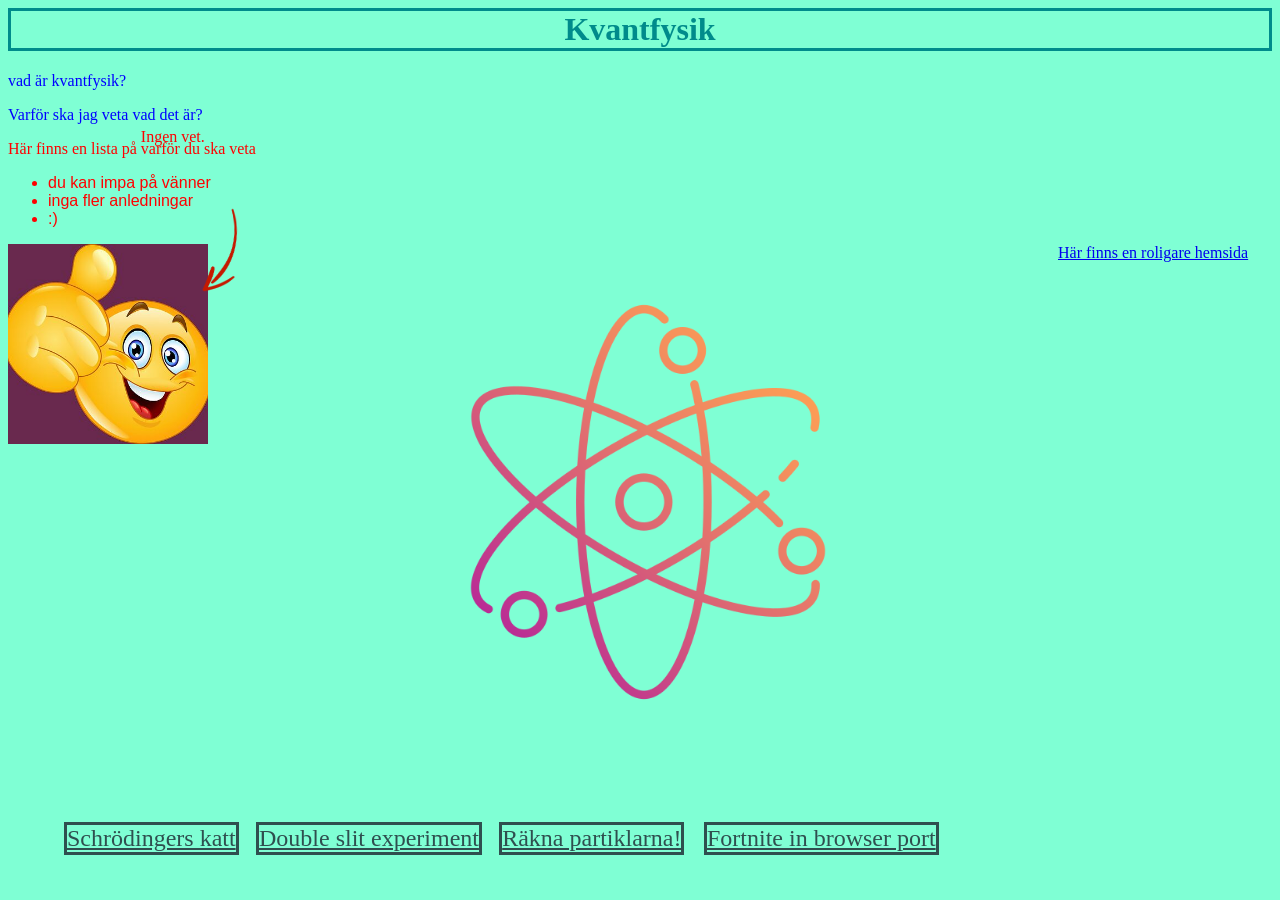
<file: index.html>
<html>

<head>
    <link rel="stylesheet" href="style.css"> </head>

<body>
    <h1 style="border-style:solid;color:darkcyan">Kvantfysik</h1>
    <p style="color:blue;">vad är kvantfysik?</p>
    <p style="color:blue;">Varför ska jag veta vad det är?</p>
    <p style="color:red;">Här finns en lista på varför du ska veta</p>
    <ul>
        <li>du kan impa på vänner</li>
        <li>inga fler anledningar</li>
        <li>:)</li>

    </ul>

    <img src="/thumbs_up.jpg" alt="thumbs up" style="width:200px;height:200px;">
    <a class="youtube" href="https://www.youtube.com/" >Här finns en roligare hemsida</a>
    <a href="/sida2.html" class="buttonkatt" style="border-style:solid;color:darkslategray">Schrödingers katt</a>
    <a href="/double_slit_experiment.html" class="buttonslit" style="border-style:solid;color:darkslategray">Double slit experiment</a>
    <a href="/räkna_partiklarna.html" class="buttoncount" style="border-style:solid;color:darkslategray">Räkna partiklarna!</a>
    <a href="/jumpscare.html" class="fort" style="border-style:solid;color:darkslategray">Fortnite in browser port</a>
    <img src="/quantum.png" style="width: 400px; height: 400px;" class="quantum">
    <p style="color: red;" class="what">Ingen vet.</p>
    <img src="/arrow.png" style="height: 40px; width: 80px;" class="arrow">
</body>

</html>
</file>
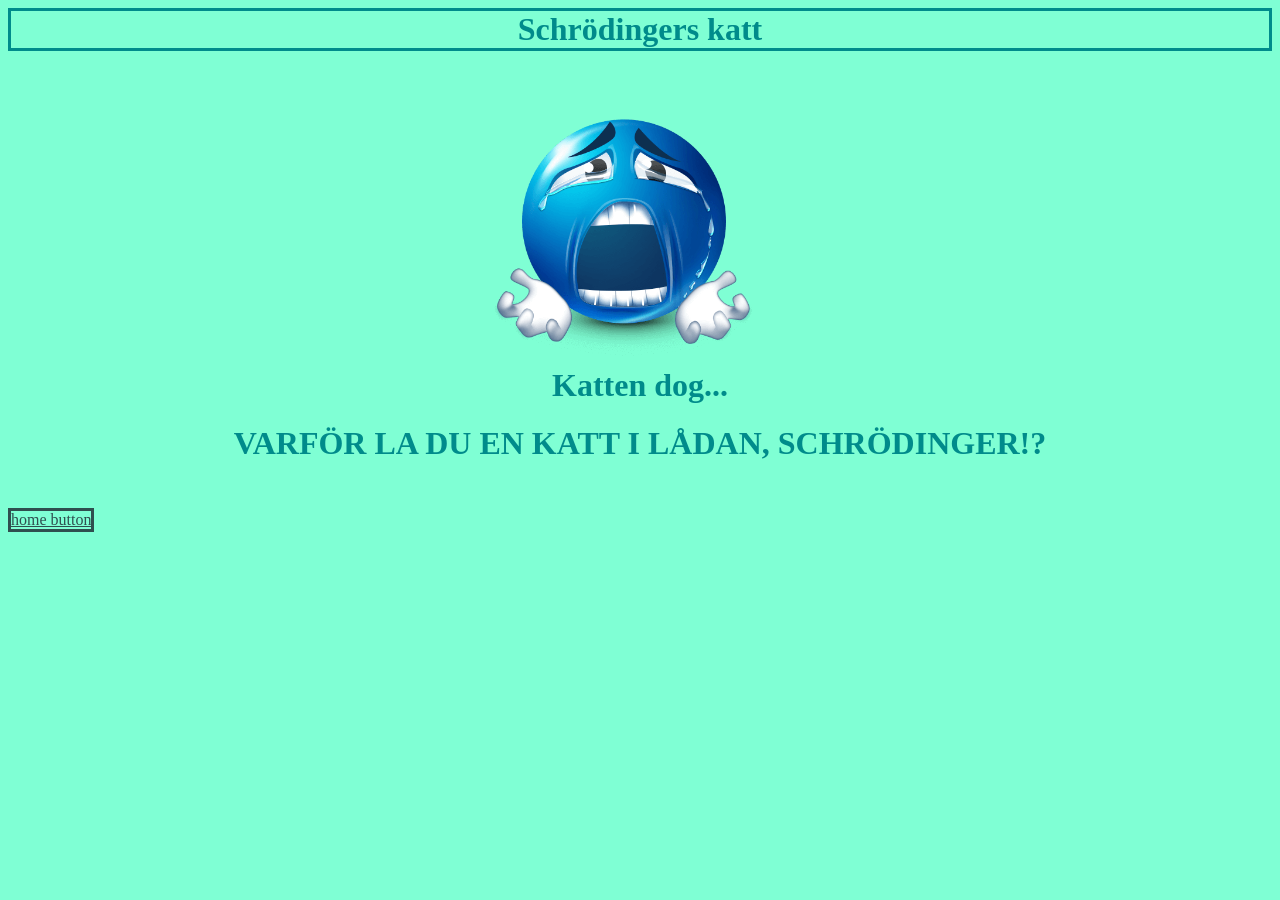
<file: bad.html>
<html>

<head>
    <link rel="stylesheet" href="style.css">
</head>
    <body>
        <a href="/index.html" class="buttonhem" style="border-style:solid;color:darkslategray">home button</a>
        <h1 style="border-style:solid;color:darkcyan">Schrödingers katt</h1>
        <img class="box" src="/sad.png" alt="sad" style="height:300px;width:300px">
        <h1 class="headerbox">Katten dog...</h1>
        <h1>VARFÖR LA DU EN KATT I LÅDAN, SCHRÖDINGER!?</h1>
       
        

    </body>





</html>
</file>
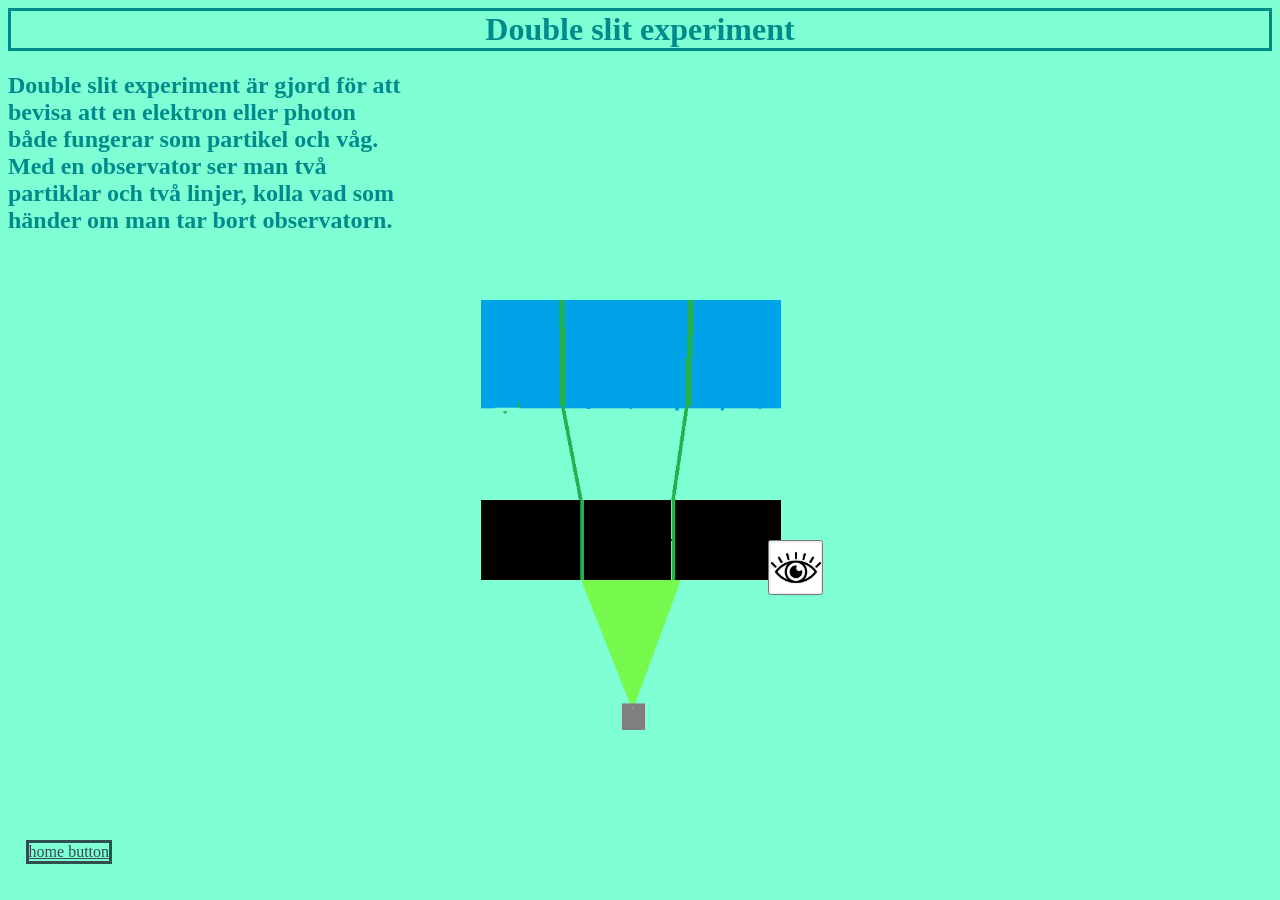
<file: double_slit_experiment.html>
<html>

<head>
    <link rel="stylesheet" href="style.css">
</head>

<body>
    <script>

        let x = true
        function eyeswitch() {
            if (!x) {
                document.getElementById("eyepic").src = "open_eye.png"
                document.getElementById("wave").src = "waveless.png"
                x = true
            } else {
                document.getElementById("eyepic").src = "closed_eye.png"
                document.getElementById("wave").src = "wavefull.png"
                document.getElementById("surprise").innerHTML = "Wow! De blir till vågor! Det hade jag inte förväntat mig!"
                document.getElementById("shock").src = "shock.png"
                x = false
            }
            console.log(x)
        }
        
        





    </script>
    <h1 style="border-style: solid;">Double slit experiment</h2>
    <h2 style="width: 400px;">Double slit experiment är gjord för att bevisa att en
        elektron eller photon både fungerar som partikel och
        våg. Med en observator ser man två partiklar och två
        linjer, kolla vad som händer om man tar bort observatorn.
    </h2>
    <h2 style="width: 400px;" class="surprise" id="surprise">
    </h2>
    <img class="shock" id="shock"  src="empty_space.png" style="height: 200px; width: 200px;">
    <div class="experiment-wrapper">
        <div class="experiment">
            <img src="/waveless.png" style="width:300px;height:200px" class="wave" id="wave">
            <img src="/plate.png" style="width:300px;height:100px" class="plate">
            <img src="emmiter.png" style="width:100px;height:150px" class="emitter">
        </div>
    </div>
    <button class="eye" id="eye" style="width: 55px;height: 55px;" onclick="eyeswitch()">
        <img src="/open_eye.png" style="width: 50px;height: 50px" class="eyepic" id="eyepic">
    </button>
    <a href="/index.html" class="slithome" style="border-style:solid;color:darkslategray">home button</a>


</body>




</html>


<!--if (document.getElementById("syn").checked) { 
                document.getElementById("wave").src = "waveless.png"
            } else {
                document.getElementById("wave").src = "wavefull.png"
            }
<form>
        <input type="checkbox" class="syn" id="syn" onclick="validate()">
        <label for="syn">Är det någon som kollar?</label>
    </form>

Om button inte är lika roligt-->
</file>
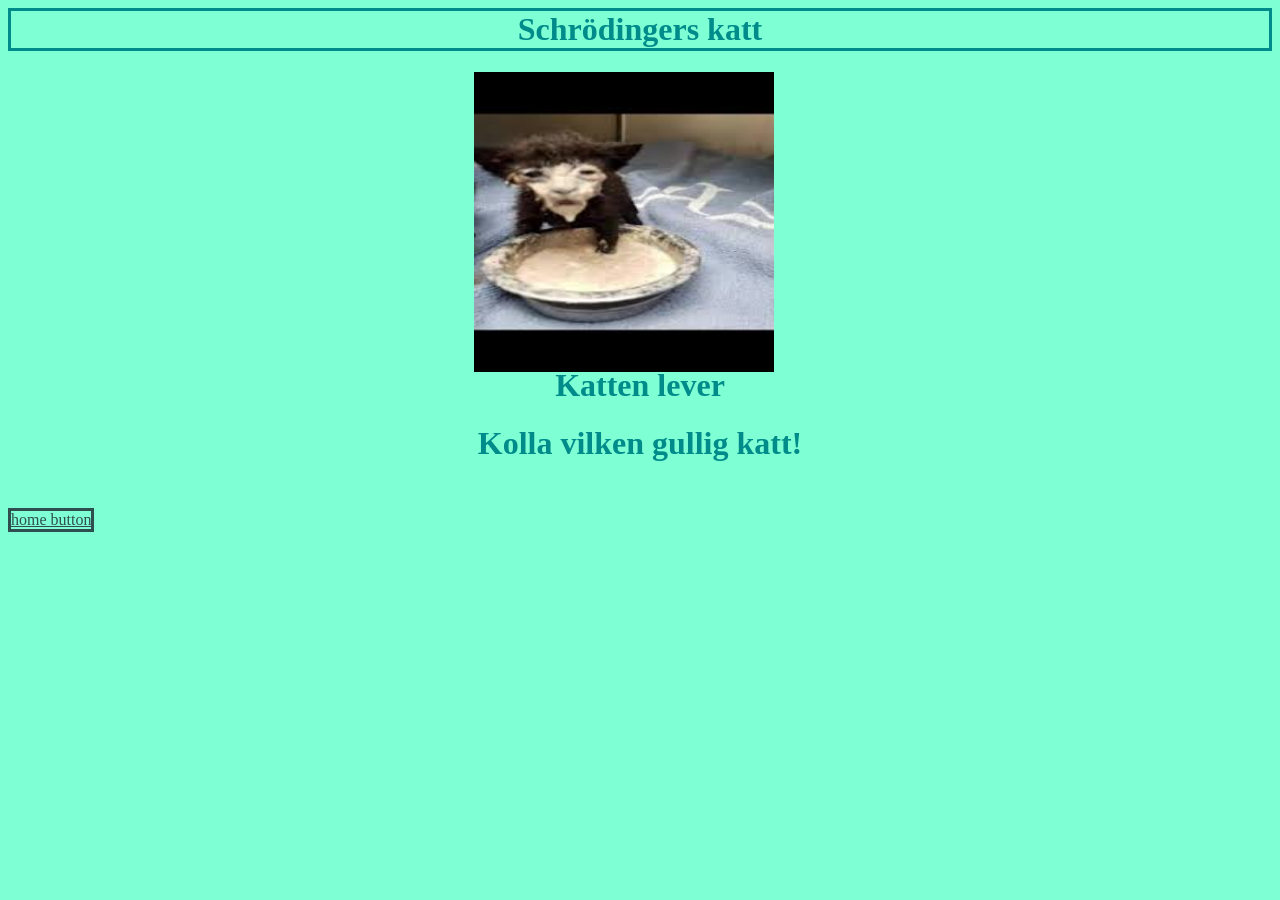
<file: good.html>
<html>

<head>
    <link rel="stylesheet" href="style.css">
</head>
    <body>
        <a href="/index.html" class="buttonhem" style="border-style:solid;color:darkslategray">home button</a>
        <h1 style="border-style:solid;color:darkcyan">Schrödingers katt</h1>
        <img class="box" src="/milky_cat.jpg" alt="cat" style="height:300px;width:300px">
        <h1 class="headerbox">Katten lever</h1>
        <h1>Kolla vilken gullig katt!</h1>
       
        

    </body>





</html>
</file>
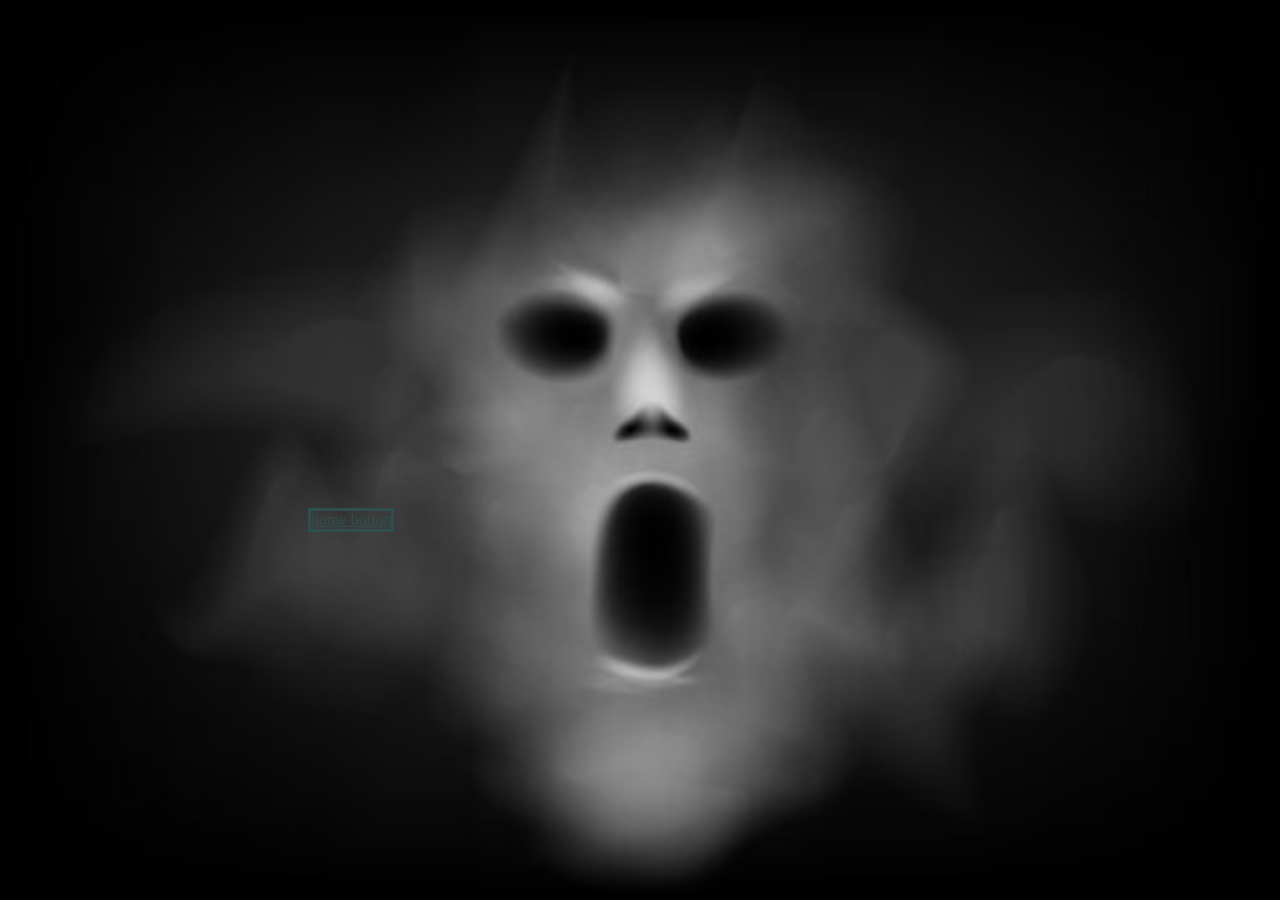
<file: jumpscare.html>
<html>

<head>
    <link rel="stylesheet" href="style.css">
</head>
    <body>
        <audio controls autoplay>
            <source src="/foxy jumpscare  fnaf 2 - That One Foxy.mp3" type="audio/mp3">
        </audio>
        <img class="scaryface" src="/360_F_469163369_R2nSaFIgx3ugNMEWqKzlJeig7QR8OIui.jpg" alt="scary" style="height:100%;width:100%;top: 0%;left: 0%;">
        <a href="/index.html" class="buttonhem" style="border-style:solid;color:darkslategray">home button</a>

        
       
        

    </body>





</html>
</file>
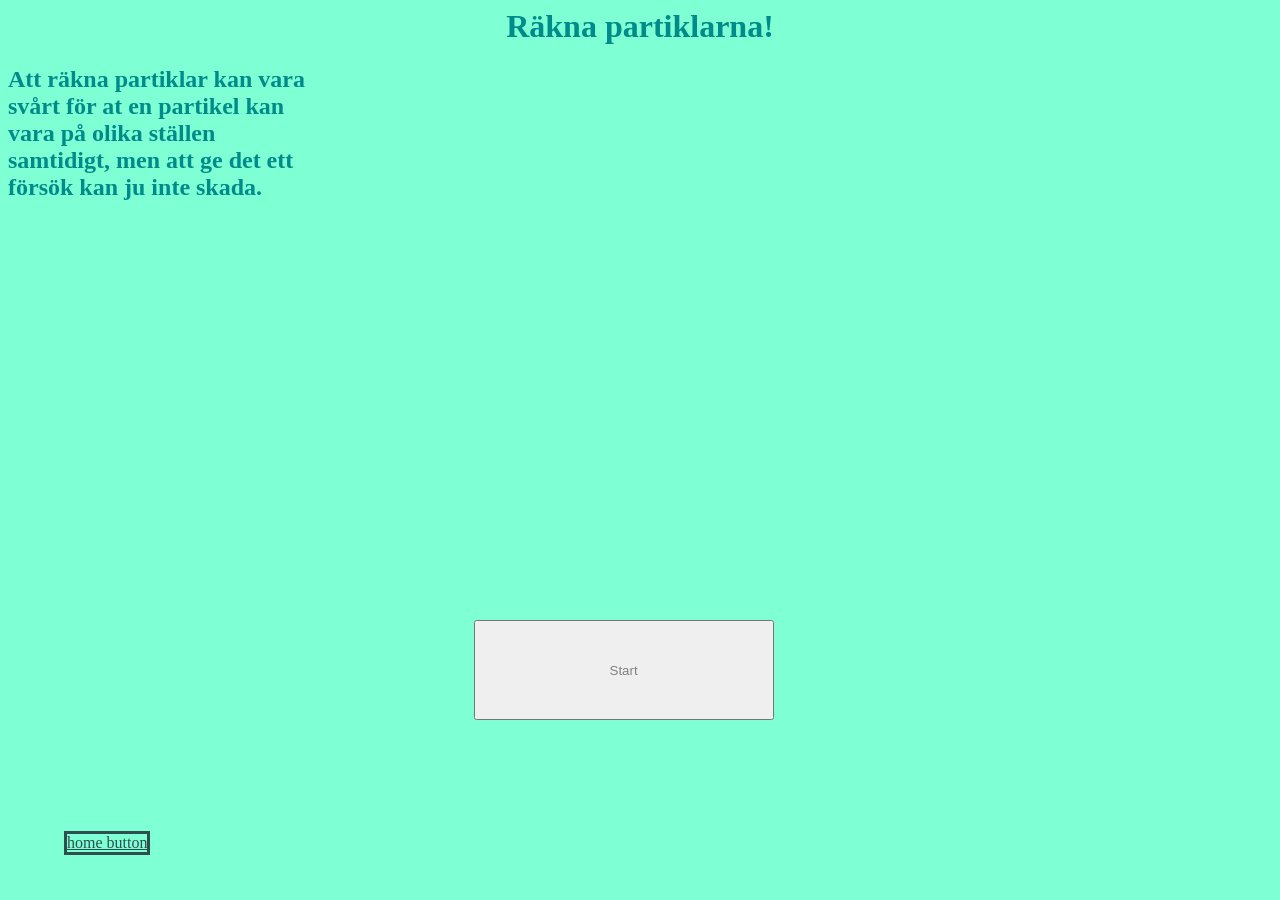
<file: räkna_partiklarna.html>
<html>

<head> <link rel="stylesheet" href="style.css"></head>

<body>
    <a href="/index.html" class="homecount" style="border-style:solid;color:darkslategray">home button</a>
    <h1>Räkna partiklarna!</h1>
    <h2 style="width: 300px;">Att räkna partiklar kan vara svårt för at en partikel kan vara på olika ställen samtidigt, men att ge det ett försök kan ju inte skada.</h2>
    <img class="e1" id="e1" src="empty_space.png" style="height: 75px; width: 75px;">
    <img class="e2" id="e2" src="empty_space.png" style="height: 75px; width: 75px;">
    <img class="e3" id="e3" src="empty_space.png" style="height: 75px; width: 75px;"> 
    <img class="e4" id="e4" src="empty_space.png" style="height: 75px; width: 75px;">
    <img class="e5" id="e5" src="empty_space.png" style="height: 75px; width: 75px;">
    <img class="e6" id="e6" src="empty_space.png" style="height: 75px; width: 75px;">
    <img class="e7" id="e7" src="empty_space.png" style="height: 75px; width: 75px;"> 
    <img class="e8" id="e8" src="empty_space.png" style="height: 75px; width: 75px;">
    <button id="start" class="start" style="height: 100px; width: 300px;visibility: visible;" onclick="start()" type="button">Start</button>
    <h2 id="HowMany" style="visibility:hidden;" class="HowMany">Hur många finns det?</h2>
    <input id="numb" style="visibility: hidden;" class="numb">
    <button id="submit" style="visibility: hidden;" class="submit" onclick="answer()">Svara</button>
    <p id="row" class="row" style="visibility: hidden;"></p>


    <script>
        function start(){
            document.getElementById("e1").src = "electron.png"
            document.getElementById("e2").src = "electron.png"
            document.getElementById("e3").src = "electron.png"
            document.getElementById("e4").src = "electron.png"
            document.getElementById("e5").src = "electron.png"
            document.getElementById("e6").src = "electron.png"
            document.getElementById("e7").src = "electron.png"
            document.getElementById("e8").src = "electron.png"
            document.getElementById("HowMany").style = "visibility:visible"
            document.getElementById("numb").style = "visibility:visible"
            document.getElementById("submit").style = "visibility:visible"
            document.getElementById("row").style = "visibility:hidden"
            document.getElementById("start").style = "height: 100px; width: 300px;visibility: hidden;"
        }
        function answer() {
            let x = document.getElementById("numb").value

            let row;
            if (x!=1){
                row = "Fel! Rätt svar var 1. Tryck på Start för att försöka igen."
                document.getElementById("e1").src = "empty_space.png"
                document.getElementById("e3").src = "empty_space.png"
                document.getElementById("e4").src = "empty_space.png"
                document.getElementById("e5").src = "empty_space.png"
                document.getElementById("e6").src = "empty_space.png"
                document.getElementById("e7").src = "empty_space.png"
                document.getElementById("e8").src = "empty_space.png"

            } else {
                row = "Fel! Rätt svar var 2. Tryck på Start för att försöka igen."
                document.getElementById("e1").src = "empty_space.png"
                document.getElementById("e3").src = "empty_space.png"
                document.getElementById("e4").src = "empty_space.png"
                document.getElementById("e5").src = "empty_space.png"
                document.getElementById("e6").src = "empty_space.png"
                document.getElementById("e8").src = "empty_space.png"
            }
            document.getElementById("row").innerHTML = row
            document.getElementById("row").style = "visibility:visible"
            document.getElementById("start").style = "height: 100px; width: 300px;visibility: visible;"
        }
        
    
   </script>

</body>



</html>
</file>
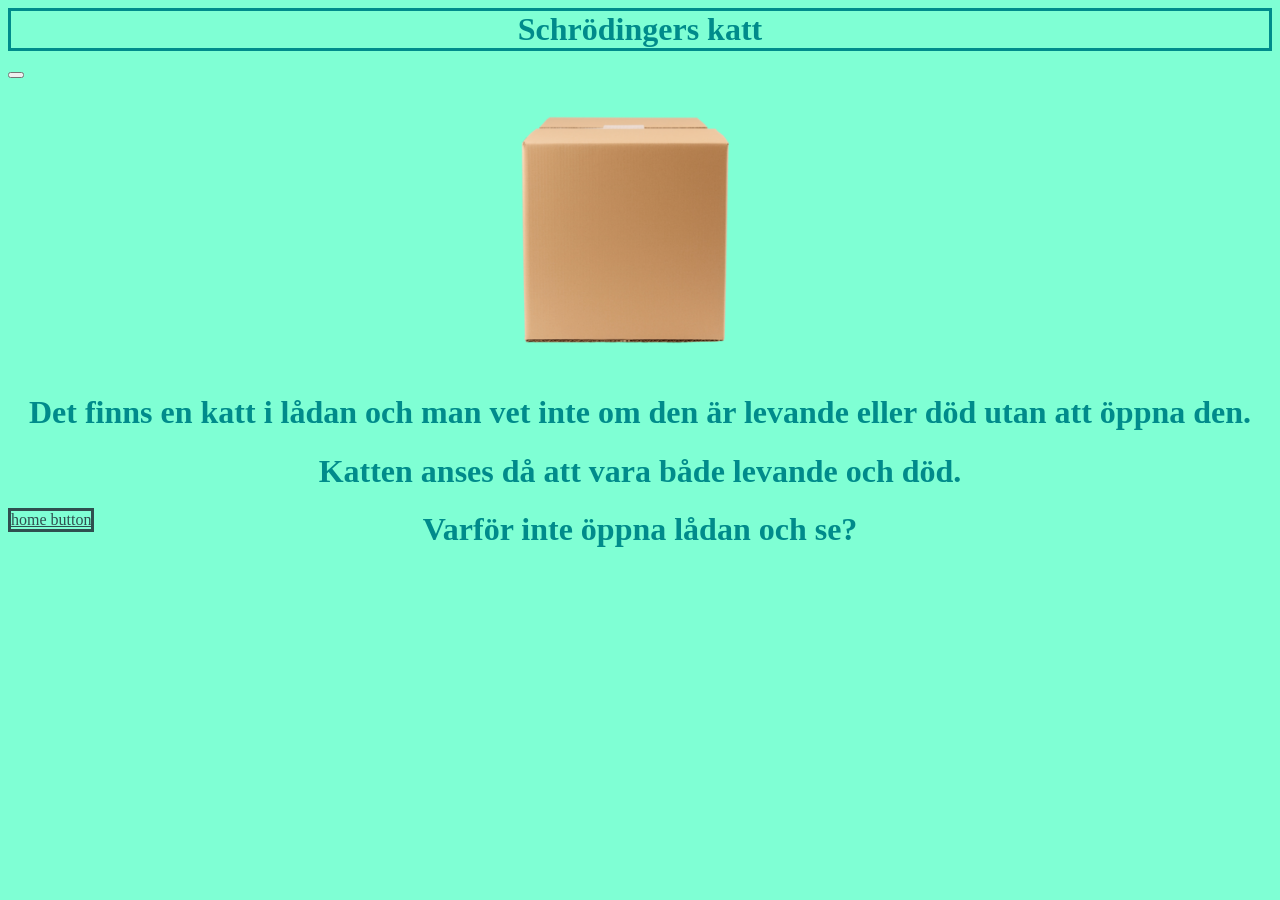
<file: sida2.html>
<html>

<head>
    <link rel="stylesheet" href="style.css">
    <script>
        function testIfCatIsAlive() {
            let x = (Math.floor(Math.random() * 10 / 4));
            if (x == 0) {
                window.location.href = "http://127.0.0.1:5500/bad.html"
                console.log(x)
           }
           if (x == 1) {
                window.location.href = "http://127.0.0.1:5500/good.html"
                console.log(x)
           }
           if (x == 2) {
                window.location.href = "http://127.0.0.1:5500/weird.html"
                console.log(x)
           }
        }

    </script>
</head>

<body>
    <a href="/index.html" class="buttonhem" style="border-style:solid;color:darkslategray">home button</a>
    <h1 style="border-style:solid;color:darkcyan">Schrödingers katt</h1>
    <button class="box" onclick="testIfCatIsAlive()">
        <img class="box" src="/box.png" alt="box" style="height:300px;width:300px">
    </button>
    <h1 class="headerbox">Det finns en katt i lådan och man vet inte om den är levande eller död utan att öppna den.</h1>
    <h1>Katten anses då att vara både levande och död.</h1>
    <h1>Varför inte öppna lådan och se?</h1>

    

</body>





</html>
</file>
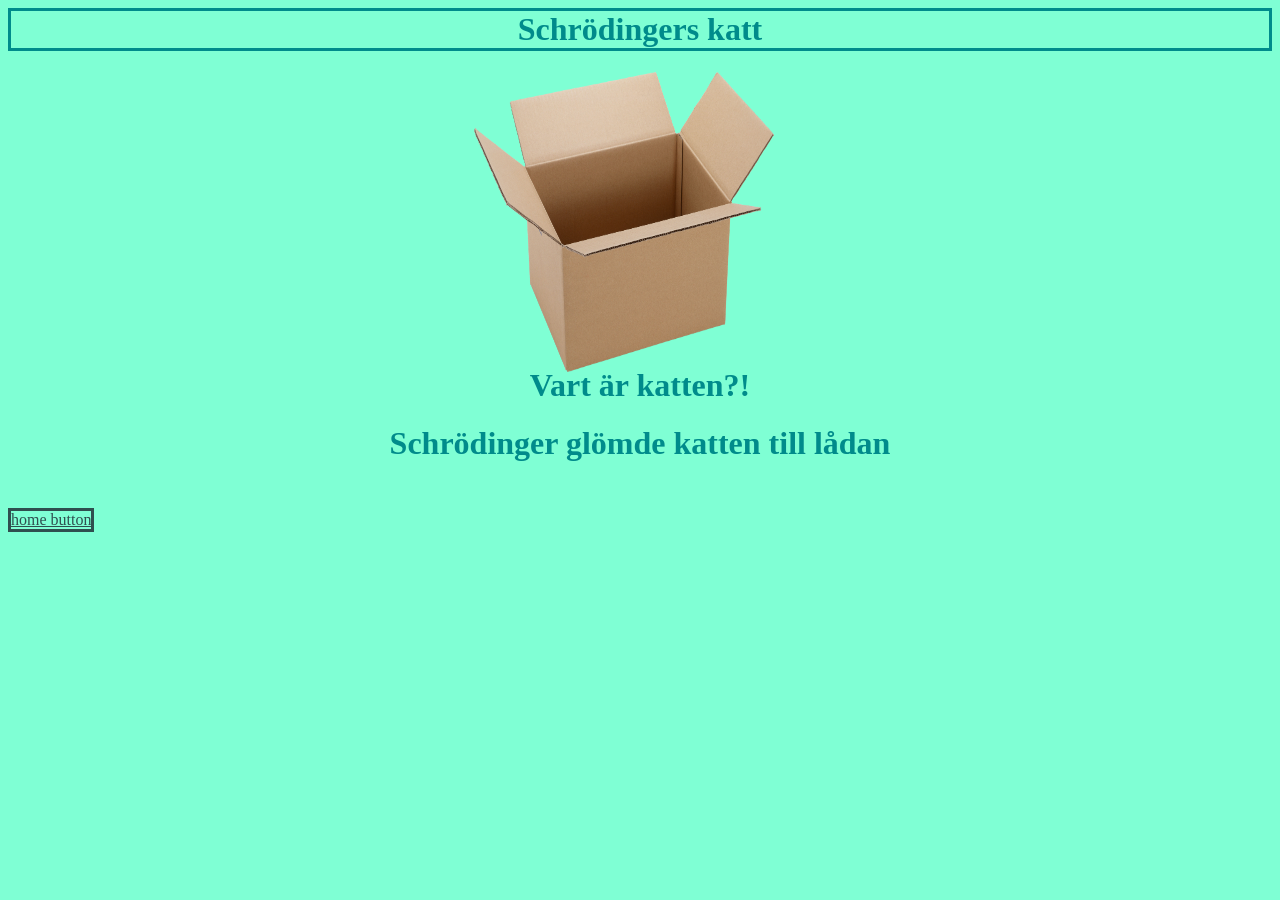
<file: weird.html>
<html>

<head>
    <link rel="stylesheet" href="style.css">
</head>
    <body>
        <a href="/index.html" class="buttonhem" style="border-style:solid;color:darkslategray">home button</a>
        <h1 style="border-style:solid;color:darkcyan">Schrödingers katt</h1>
        <img class="box" src="/empty_box.png" alt="empty_box" style="height:300px;width:300px">
        <h1 class="headerbox">Vart är katten?!</h1>
        <h1>Schrödinger glömde katten till lådan</h1>
       
        

    </body>





</html>
</file>
<file: style.css>
body {
    background-color: aquamarine;
}
h1 {
    color:darkcyan;
    text-align:center;
}
p {
    font-family: 'Times New Roman', Times, serif;
    font-size:medium
}
li {
    color:red;
    font-family:'Gill Sans', 'Gill Sans MT', Calibri, 'Trebuchet MS', sans-serif
}
a.youtube {
    text-align:right;
    display:inline-block;
    position:fixed;
    margin-left:850px;
}
a.buttonkatt {
    display:inline-block;
    position:absolute;
    font-size:x-large;
    left: 5%;
    bottom: 5%;

}
img.box{
    position:absolute;
    left:37%
}
a.buttonhem{
    display:inline-block;
    position:fixed;
    margin-top:500px;
}
a.buttonslit{
    display:inline-block;
    position:fixed;
    font-size:x-large;
    bottom: 5%;
    left: 20%;
}
form{
    display:inline-block;
    position:absolute;
    bottom:30%;
    right:30%
}
a.slithome{
    display:inline-block;
    position: absolute;
    bottom: 4%;
    left:2%
}
.experiment-wrapper {
    display: flex;
    margin-bottom: 25px;
    padding: 25px;
    bottom:30%;
    position:absolute;
    right:37%
}
.experiment {
    position: relative;
}
img.plate{
    display:inline-block;
}
img.emitter{
    display:inline-block;
    position: absolute;
    left: 50%;
    transform: translate(-50%, 100%);
    bottom: 0;
}
.headerbox{
    margin-top:25%

}
button{
    color: gray;
}
.wave{
    position: absolute;
    display:inline-block;
    left: 50%;
    transform: translate(-50%, -90%)
}
button.eye{
    position: absolute;
    left: 60%;
    top: 60%;
}
img.eyepic{
    transform: translate(-50%, -50%);
    position: absolute;
    display: inline-block;
   
}
h2{
    color: darkcyan;
    font-family: Georgia, 'Times New Roman', Times, serif;
}
h2.surprise{
    right: 0%;
    top: 10%;
    position: absolute;
}
img.shock{
    position: absolute;
    right: 15%;
    top: 30%;
}
a.buttoncount{
    display:inline-block;
    position:fixed;
    font-size:x-large;
    bottom: 5%;
    left: 39%;
}
a.homecount{
    display:inline-block;
    position:fixed;
    bottom: 5%;
    left: 5%;
}
img.e1{
    display:inline-block;
    position:absolute;
    bottom: 75%;
    left: 30%;
}
img.e2{
    display:inline-block;
    position:absolute;
    bottom: 70%;
    left: 70%;
}
img.e3{
    display:inline-block;
    position:absolute;
    bottom: 30%;
    left: 40%;
}
img.e4{
    display:inline-block;
    position:absolute;
    bottom: 40%;
    left: 64%;
}
img.e5{
    display:inline-block;
    position:absolute;
    bottom: 20%;
    left: 10%;
}
img.e6{
    display:inline-block;
    position:absolute;
    bottom: 25%;
    left: 9%;
}
img.e7{
    display:inline-block;
    position:absolute;
    bottom: 50%;
    left: 50%;
}
img.e8{
    display:inline-block;
    position:absolute;
    bottom: 10%;
    left: 86%;
}
h2.HowMany{
    color:darkslategray;
    font-size: large;
    display: inline-block;
    position: absolute;
    left: 80%;
    top: 40%;
}
input.numb{
    display: inline-block;
    position: absolute;
    left: 80%;
    top: 50%;
}
button.submit{
    display: inline-block;
    position: absolute;
    left: 93%;
    top: 50%;
}
p.row{
    display: inline-block;
    position: absolute;
    left: 25%;
    top: 50%;
    font-size: x-large;
    color: darkslategray;
    font-family: Georgia, 'Times New Roman', Times, serif;
    font-weight: bold;
}
a.fort{
    display:inline-block;
    position:absolute;
    font-size:x-large;
    bottom: 5%;
    left: 55%;
}
img.quantum{
    display:inline-block;
    position:absolute;
    bottom: 22%;
    left: 35%;
}
p.what{
    display:inline-block;
    position:absolute;
    bottom: 82%;
    left: 11%;
}
img.arrow{
    display:inline-block;
    position:absolute;
    bottom: 70%;
    left: 14%;
    rotate: 85deg;
}
button.start{
    display:inline-block;
    position:absolute;
    bottom: 20%;
    left: 37%;
}
img.scaryface{
    position: absolute;
}
</file>
